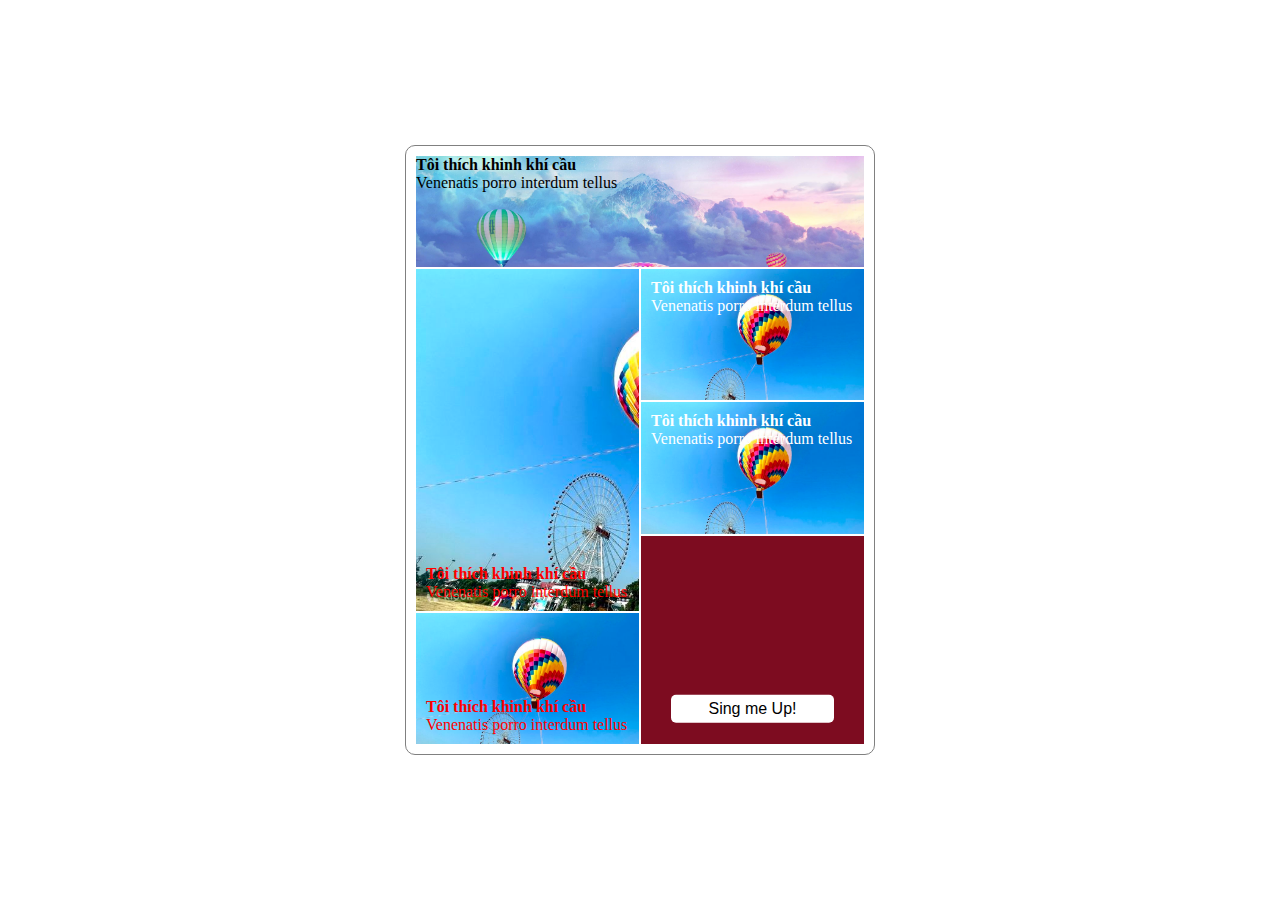
<file: index.html>
<!DOCTYPE html>
<html lang="en">
<head>
    <meta charset="UTF-8">
    <meta name="viewport" content="width=device-width, initial-scale=1.0">
    <title>Bài 4 - Session 6</title>
    <link rel="stylesheet" href="./index.css">
</head>
<body>
    <div class="grid_container">
        <div class="header">
            <h2>Tôi thích khinh khí cầu</h2>
            <p>Venenatis porro interdum tellus</p>
        </div>
        <div class="content_1">
            <h2>Tôi thích khinh khí cầu</h2>
            <p>Venenatis porro interdum tellus</p>
        </div>
        <div class="content_2">
            <h2>Tôi thích khinh khí cầu</h2>
            <p>Venenatis porro interdum tellus</p>
        </div>
        <div class="content_3">
            <h2>Tôi thích khinh khí cầu</h2>
            <p>Venenatis porro interdum tellus</p>
        </div>
        <div class="content_4">
            <h2>Tôi thích khinh khí cầu</h2>
            <p>Venenatis porro interdum tellus</p>
        </div>
        <div class="content_5">
            <span>Tôi thích khinh khí cầu</span>
            <div>
                <button class="btn_5">Sing me Up!</button>
            </div>
        </div>
    </div>
</body>
</html>
</file>
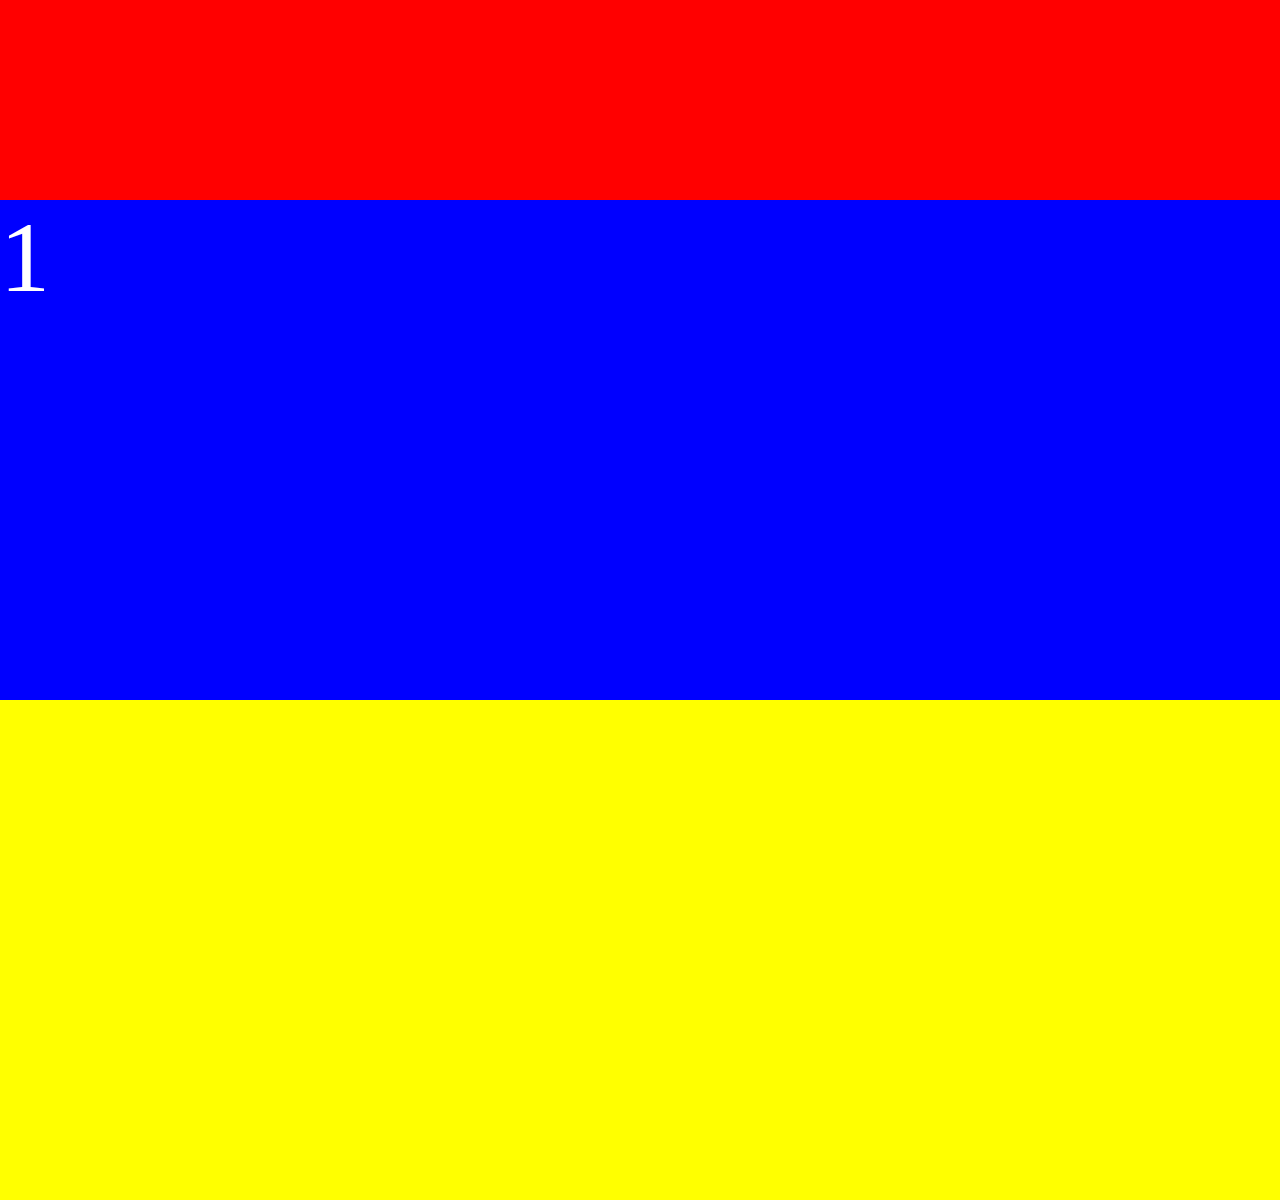
<file: abc.html>
<!DOCTYPE html>
<html lang="en">
<head>
    <meta charset="UTF-8">
    <meta name="viewport" content="width=device-width, initial-scale=1.0">
    <title>Document</title>
    <link rel="stylesheet" href="abc.css">
</head>
<body>
    <div class="box1">

    </div>

    <div class="box2">
1
    </div>

    <div class="box3">

    </div>
</body>
</html>
</file>
<file: index.css>
* { 
    margin: 0;
    padding: 0;
    border: 0;
    font-size: 100%;
    box-sizing: border-box;
}

body {
    display: flex;
    justify-content: center;
    align-items: center;
    height: 100vh;
}

.grid_container {
    width: 470px;
    height: 610px;
    background-color: white;
    border-radius: 10px;
    border: 1px solid grey;
    padding: 10px;
    display: grid;
    grid-template-areas: 
        'header header'
        'content1 content3'
        'content1 content4'
        'content1 content5'
        'content2 content5';
    color: white;
    gap: 2px 2px;
}

.header {
    grid-area: header;
    background-image: url('./images/1.jpg');
    background-size: cover;
    color: black;
}

.content_1 {
    grid-area: content1;
    background-image: url('./images/2.jpg');
    background-size: cover;
    color: red;
    display: flex;
    flex-direction: column;
    justify-content: flex-end;
    padding: 10px;
}

.content_2 {
    grid-area: content2;
    background-image: url('./images/2.jpg');
    background-size: cover;
    color: red;
    display: flex;
    flex-direction: column;
    justify-content: flex-end;
    padding: 10px;
}

.content_3 {
    grid-area: content3;
    background-image: url('./images/2.jpg');
    background-size: cover;
    padding: 10px;
}

.content_4 {
    grid-area: content4;
    background-image: url('./images/2.jpg');
    background-size: cover;
    padding: 10px;
}

.content_5 {
    background-color: #7D0C20;
    grid-area: content5;
    display: flex;
    align-items: flex-end;
    position: relative;
    padding: 10px;
}

.content_5 > span {
    position: fixed;
    top: 10%;
    left: 5%;
}

.content_5 > div {
    width: 100%;
    display: flex;
    justify-content: center;
    transform: translateY(-40%);
}

.btn_5 {
    width: 80%;
    border-radius: 5px;
    padding: 5px;
    background-color: white;
}
</file>
<file: abc.css>
* { 
    margin: 0;
    padding: 0;
    border: 0;
    font-size: 100%;
    box-sizing: border-box;
}

body {
    height: 100vh;
}

.box1 {
    background-color: red;
    width: 100%;
    height: 200px;
}

.box2 {
    background-color: blue;
    width: 100%;
    height: 500px;
    position: sticky;
    top: 0;
    font-size: 100px;
    color: white;
}

.box3 {
    background-color: yellow;
    width: 100%;
    height: 500px;
}
</file>
